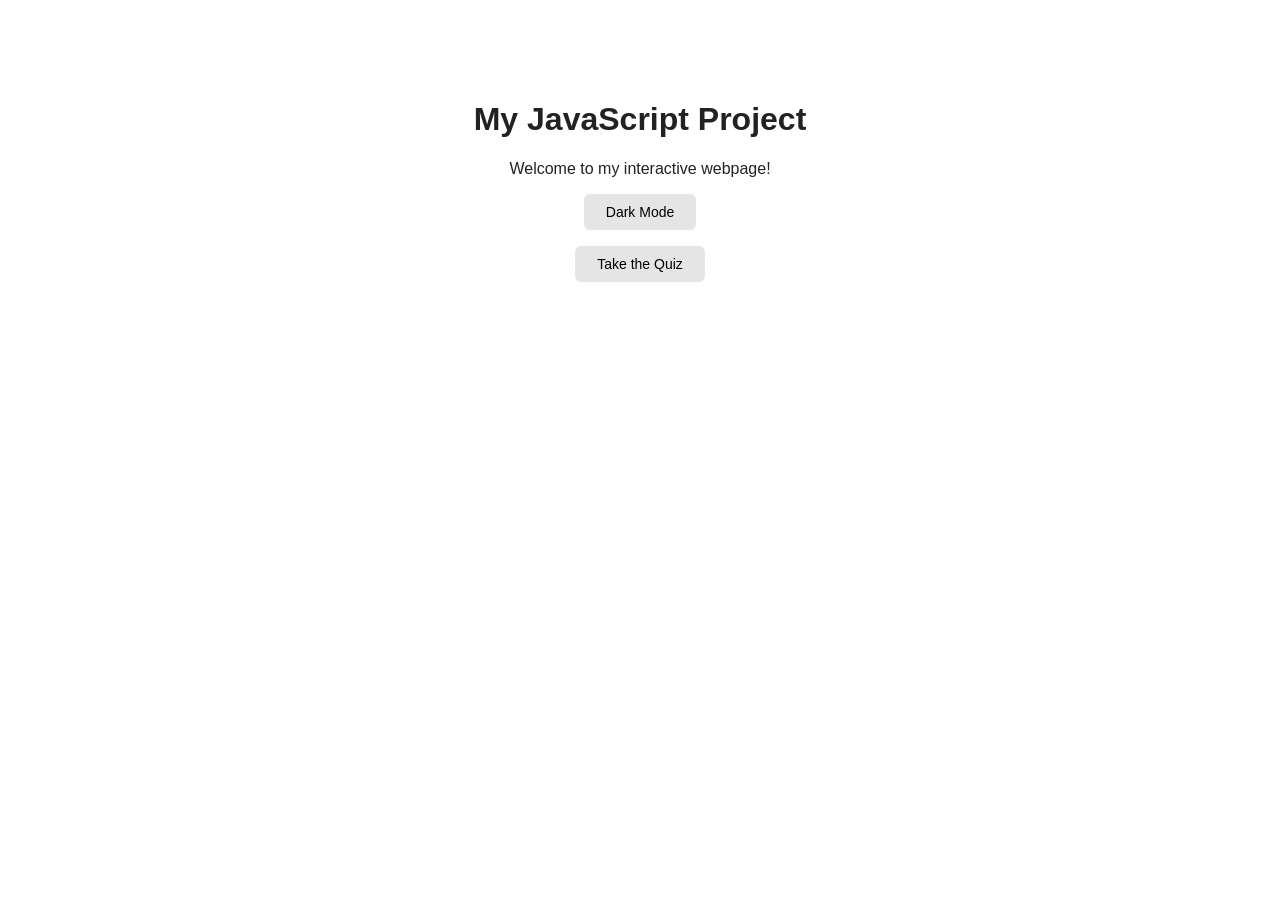
<file: js-session10/index.html>
<!DOCTYPE html>
<html lang="en">
<head>
    <meta charset="UTF-8">
    <meta name="viewport" content="width=device-width, initial-scale=1.0">
    <title>My JavaScript Project</title>
    <link rel="stylesheet" href="style.css">
</head>
<body>
    <div class="container">
        <h1>My JavaScript Project</h1>
        <p>Welcome to my interactive webpage!</p>
        <button id="themeButton">Dark Mode</button>
        <a href="quiz/index.html"><button class="quiz-link">Take the Quiz</button></a>
    </div>
    <script src="script.js"></script>
</body>
</html>
</file>
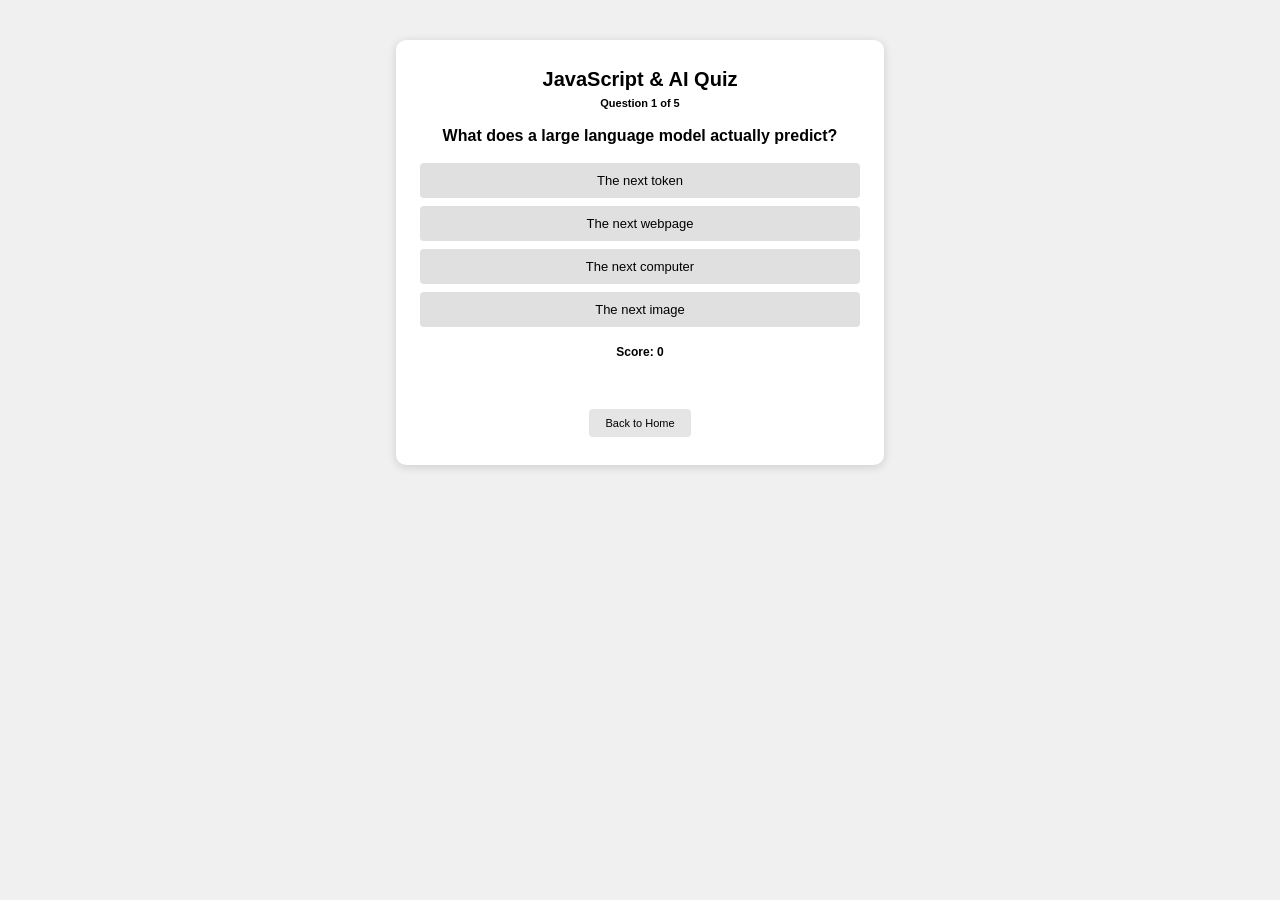
<file: js-session10/quiz/index.html>
<!DOCTYPE html>
<html lang="en">
<head>
    <meta charset="UTF-8">
    <meta name="viewport" content="width=device-width, initial-scale=1.0">
    <title>JavaScript & AI Quiz</title>
    <link rel="stylesheet" href="style.css">
</head>
<body>
    <div class="quiz-container">
        <h1>JavaScript &amp; AI Quiz</h1>
        <p id="question-number"></p>
        <h2 id="question"></h2>
        <div id="answers"></div>
        <p id="score">Score: 0</p>
        <p id="message"></p>
        <a href="../index.html"><button class="home-btn">Back to Home</button></a>
    </div>
    <script src="script.js"></script>
</body>
</html>
</file>
<file: js-session10/style.css>
body {
    font-family: Arial, Helvetica, sans-serif;
    background-color: #ffffff;
    color: #222;
    margin: 0;
    transition: background-color 0.3s, color 0.3s;
}

body.dark {
    background-color: #222;
    color: white;
}

.container {
    max-width: 480px;
    margin: 0 auto;
    padding: 80px 20px;
    text-align: center;
}

.container button {
    display: block;
    margin: 16px auto;
    padding: 10px 22px;
    border: none;
    border-radius: 6px;
    background: #e5e5e5;
    cursor: pointer;
    font-size: 14px;
}

.container button:hover {
    background: #d0d0d0;
}

.container a {
    text-decoration: none;
}
</file>
<file: js-session10/quiz/style.css>
body {
    font-family: Arial, Helvetica, sans-serif;
    background: #f0f0f0;
    margin: 0;
    padding: 40px 16px;
}

.quiz-container {
    max-width: 440px;
    margin: 0 auto;
    background: white;
    padding: 28px 24px;
    border-radius: 10px;
    box-shadow: 0 2px 10px rgba(0, 0, 0, 0.15);
    text-align: center;
}

h1 { font-size: 20px; margin: 0 0 6px; }
h2 { font-size: 16px; margin: 18px 0; }
#question-number { font-size: 11px; font-weight: bold; margin: 0; }

#answers button {
    display: block;
    width: 100%;
    margin: 8px 0;
    padding: 10px;
    border: none;
    border-radius: 4px;
    background: #e0e0e0;
    cursor: pointer;
    font-size: 13px;
}

#answers button:hover { background: #cfcfcf; }
#answers button.correct { background: #b7e4c7; }
#answers button.wrong { background: #f5b7b1; }

#score { font-size: 12px; font-weight: bold; margin: 18px 0 6px; }
#message { font-size: 11px; font-weight: bold; min-height: 14px; }

.home-btn {
    margin-top: 14px;
    padding: 8px 16px;
    border: none;
    border-radius: 4px;
    background: #e5e5e5;
    cursor: pointer;
    font-size: 11px;
}
</file>
